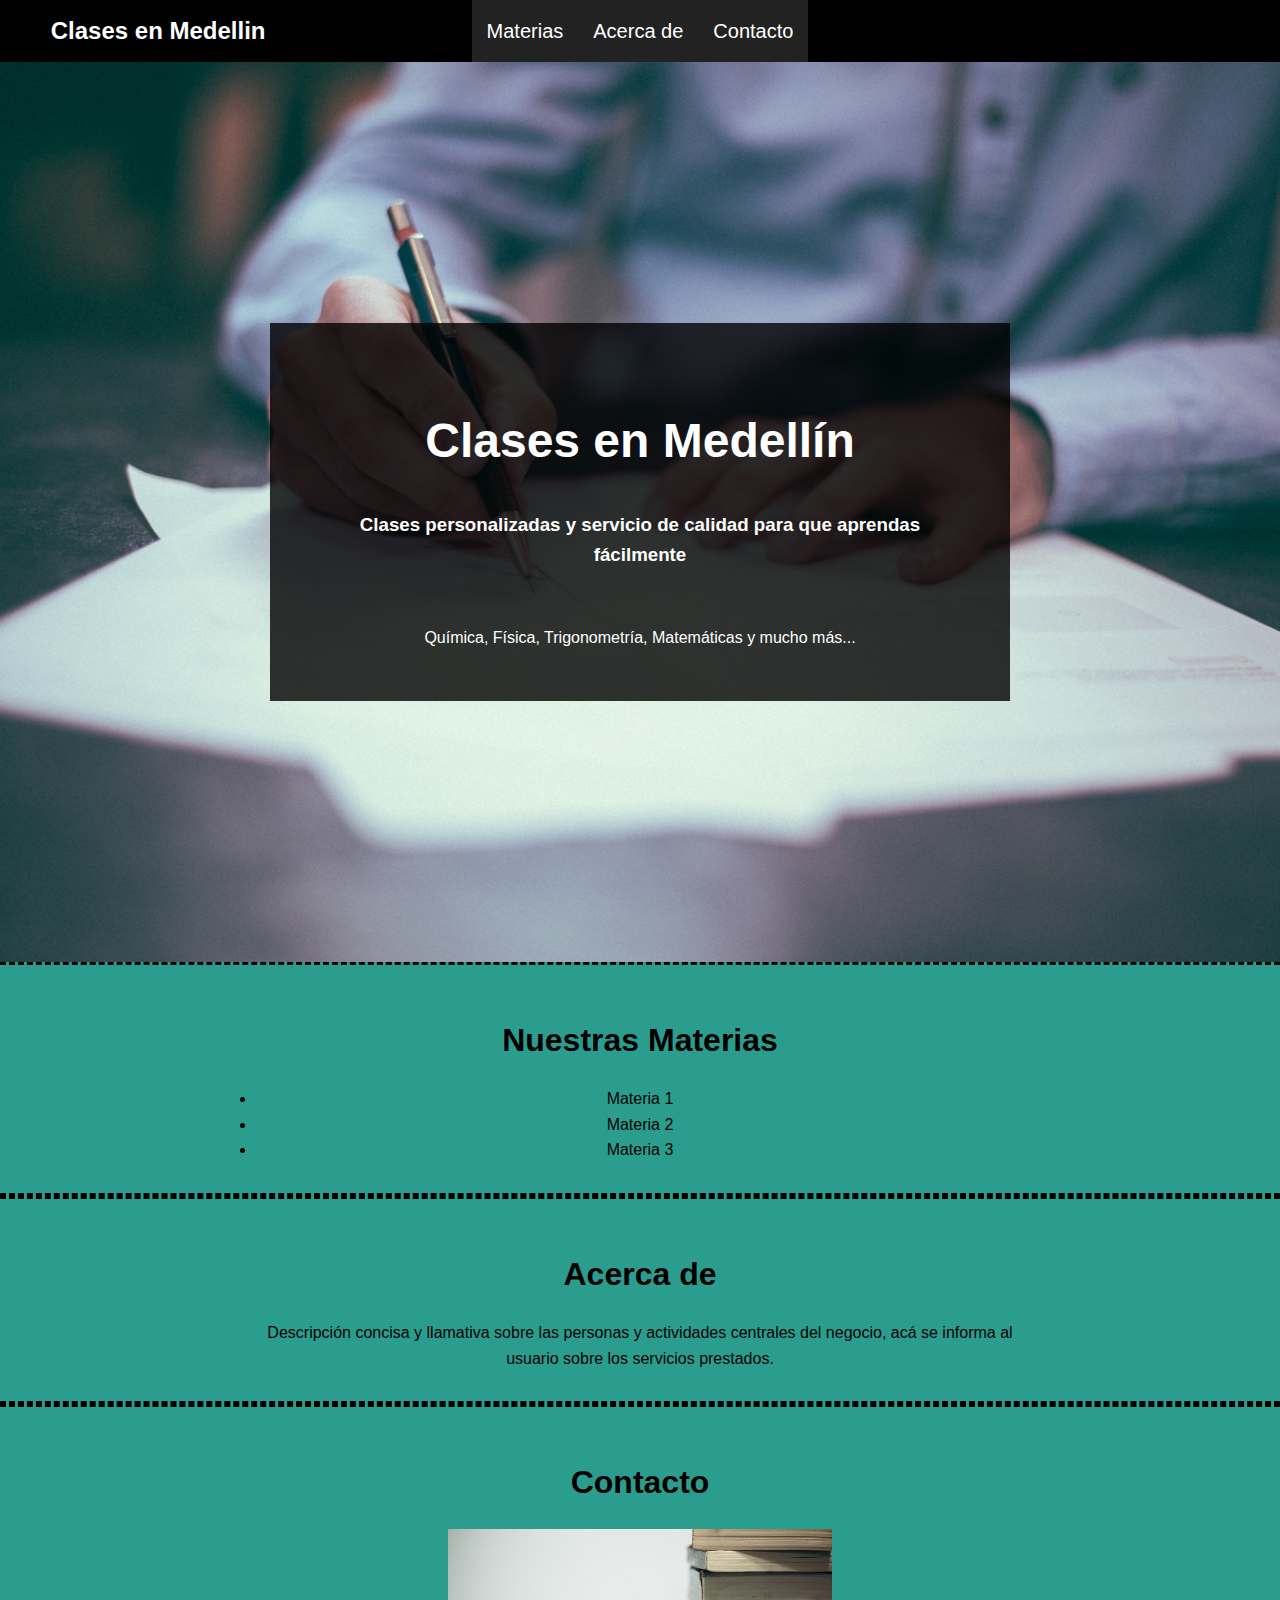
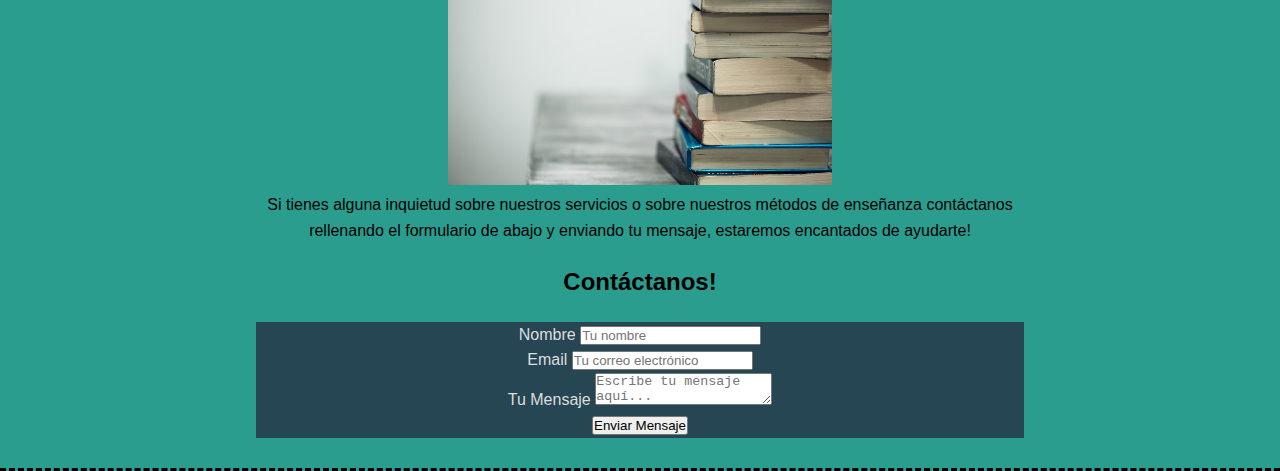
<file: index.html>
<!DOCTYPE html>
<html lang="en">
<head>
    <meta charset="UTF-8">
    <meta name="viewport" content="width=device-width, initial-scale=1.0">
    <meta http-equiv="X-UA-Compatible" content="ie=edge">
    <link rel="stylesheet" href="css/styles.css">
    <title>Clases en Medellín</title>
</head>
<body>
    <header class="navbar" role="navigation">
        <p><a href="index.html">Clases en Medellin</a></p>
        <nav>
            <ul class="nav-menu">
                <li><a href="index.html#materias">Materias</a></li> 
                <li><a href="index.html#about">Acerca de</a></li> 
                <li><a href="index.html#contacto">Contacto</a></li>
            </ul>
        </nav>
    </header>
    <section class="showcase">
        <div class="image-section">
            <div class="header-content">
                <h1>Clases en Medellín</h1>
                <h3>Clases personalizadas y servicio de calidad para que aprendas fácilmente</h3>
                <br>
                <p>Química, Física, Trigonometría, Matemáticas y mucho más...</p>
            </div> 
        </div> 
    </section>
    <section class="content-section">
        <section class="content-section-wrapper">
            <h1 id="materias" >Nuestras Materias</h1>
            <ul>
                <li>Materia 1</li>
                <li>Materia 2</li>
                <li>Materia 3</li>
            </ul> 
        </section>
    </section>
    <section class="content-section">
        <section class="content-section-wrapper">
            <h1 id="about">Acerca de</h1>
            <p>Descripción concisa y llamativa sobre las personas y actividades centrales del negocio, acá se informa al usuario sobre los servicios prestados.</p>
        </section>
    </section>
    <section class="content-section">
        <section class="content-section-wrapper">
            <h1 id="contacto">Contacto</h1>
            <img width="50%" src="images/books.jpeg"> 
            <p>Si tienes alguna inquietud sobre nuestros servicios o sobre nuestros métodos de enseñanza contáctanos rellenando el formulario de abajo y enviando tu mensaje, estaremos encantados de ayudarte!</p>
            <h2>Contáctanos!</h2>
            <form method="POST" action="mailto:test@test.es">
                <div class="form-control">
                    <label for="name">Nombre</label>
                    <input type="text" id="name" placeholder="Tu nombre">
                </div>
                <div class="form-control">
                    <label for="email">Email</label>
                    <input type="email" id="email" placeholder="Tu correo electrónico">
                </div>
                <div class="form-control">
                    <label for="message">Tu Mensaje</label>
                    <textarea placeholder="Escribe tu mensaje aquí..."></textarea> 
                </div>
                <input type="submit" value="Enviar Mensaje">
            </form>
        </section>
    </section>
</body>
</html>
</file>
<file: css/styles.css>
* {
    margin: 0px;
    padding: 0px;
}

body {
    font-family: Arial, Helvetica, sans-serif;
    line-height: 1.6;
    text-align: center;
}

h1 {
    font-size: 2rem;
    margin: 20px auto;
}

h2 {
    margin: 20px auto;
}

.navbar {
    width: 100vw;
    background: black;
    color: white;
    display: grid;
    grid-gap: 5px;
    grid-template-columns: repeat(12, 1fr);
}

.navbar nav {
    grid-column: 5 / 9;
    background: #222;
    margin: 0 auto;
}

.navbar p {
    grid-column: 1 / 4;
    margin: auto 20px;
    font-weight: bolder;
    font-size: 24px;
    text-align: center;
}

.navbar p a {
    text-decoration: none;
    color: white;
}


.navbar nav ul {
    list-style: none;
}

.navbar nav ul li {
    padding: 15px 15px;
    /*margin: auto 10px;*/
    font-size: 20px;
    float: left;
    cursor: pointer;
}


.navbar ul a {
    text-decoration: none;
    color: white;
}

.navbar nav ul li:hover {
    background: red;
}

.showcase {
    background: black;
    color: white;
    overflow: hidden;
}

.image-section {
    background-image: url("../images/manStudying.jpg");
    background-size: cover;
    background-repeat: no-repeat;
    height: 100vh;
    display: flex;
    align-items: center;
    justify-content: center;
}

.header-content {
    width: 50%;
    background: rgba(0, 0, 0, 0.8);
    margin: 0 auto;
    position: absolute;
    padding: 50px;
    text-align: center;
}

.showcase h1 {
    font-size: 3rem;
}

.showcase h1, h3 {
    margin: 30px auto; 
}

.content-section {
    background: #2a9d8f;
    border-top: black 3px dashed;
    border-bottom: black 3px dashed;
    padding: 30px 0;
}

.content-section-wrapper {
    width: 60%;
    margin: 0 auto;
}

form {
    background: #264653; 
    color: #ddd;
}
</file>
